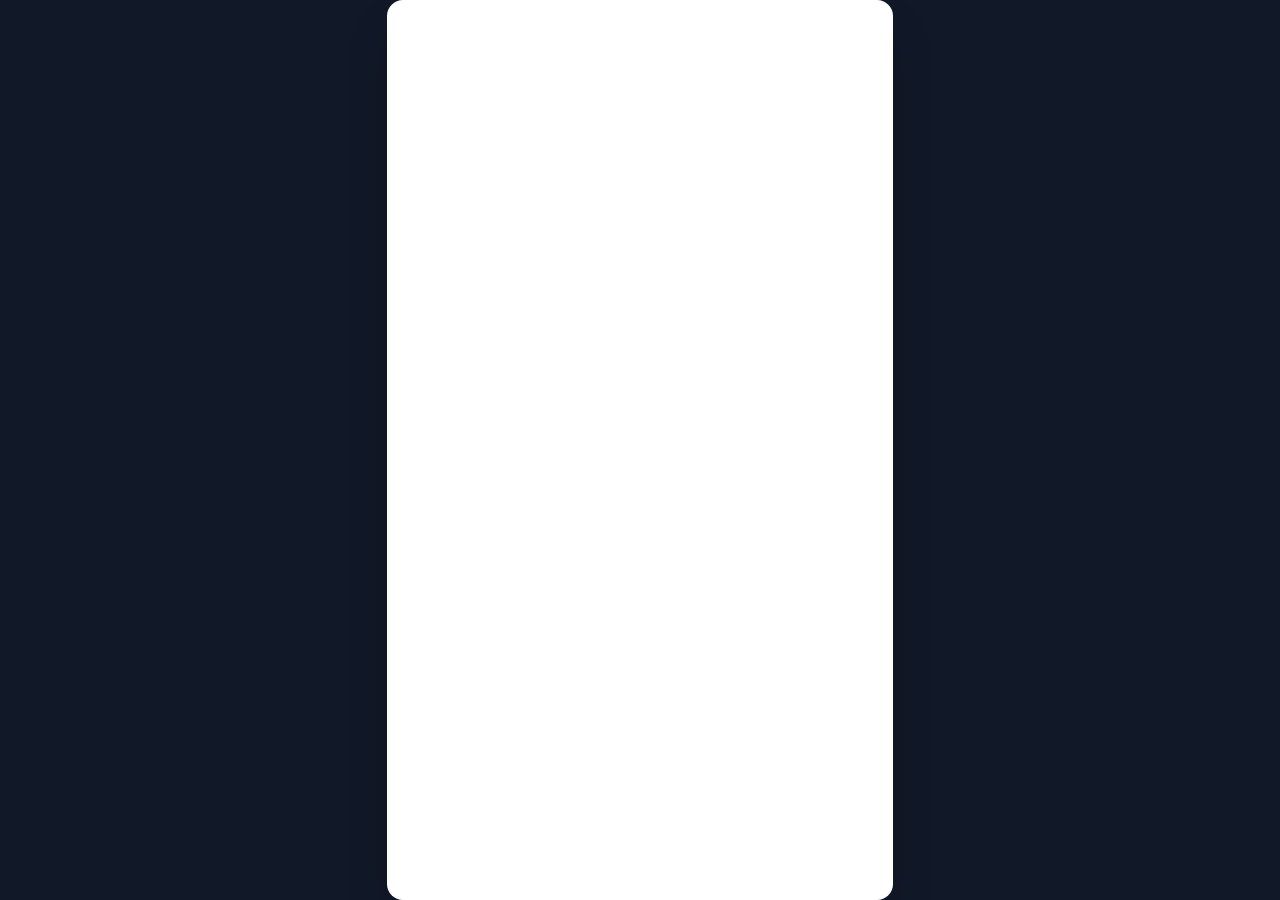
<file: templates/index.html>
<!DOCTYPE html>
<html lang="ru">
<head>
    <meta charset="UTF-8">
    <meta name="viewport" content="width=device-width, initial-scale=1.0">
    <title>Шаблон дисплея ЖК</title>
    <link rel="stylesheet" href="../styles/style.css">
</head>

<body>
    <div id="dislay-container">
        <div id="emergency-banner">
            <p id="emergency-text">ЧС</p>
        </div>

        <div id="main-content">
            <div id="widget-static">
                <h2></h2>
                <p id="static-rules"></p>
                <p id="static-contacts"></p>
            </div>

            <div id="widget-news">
                <h2></h2>
                <div class="news-content">
                    <p id="news-title"></p>
                    <p id="news-date"></p>
                    <p id="news-text"></p>
                </div>
            </div>

            <div id="widget-parking">
                <div class="conter-card-parking">

                </div>
                <div class="counter-card-pantry"></div>
            </div>
        </div>

    </div>
    <script src="../resources/app.js"></script>
</body>
</file>
<file: styles/style.css>
* {
    box-sizing: border-box;
    margin: 0;
    padding: 0;
    font-family: Arial, sans-serif;
}

body {
    background-color: #111827; 
    display: flex;
    align-items: center;
    justify-content: center;
    height: 100vh;
    width: 100vw;
    overflow: hidden;
}

#dislay-container {
    aspect-ratio: 9 / 16; 
    height: 100%;
    max-height: 100%;
    background-color: #ffffff;
    border-radius: 1rem; 
    overflow: hidden;
    box-shadow: 0 25px 50px -12px rgba(0, 0, 0, 0.25); 
    display: flex;
    flex-direction: column;
}

#emergency-banner {
    display: none;
    background-color: #FF0000;
    color: #ffffff;
    width: 100%;
    height: 5%;
    align-items: center;
    justify-content: center;
    padding: 0.5rem;
    z-index: 50;
}

#emergency-banner.active {
    display: flex;
}

#emergency-text {
    font-weight: bold;
}

#main-content {
    flex: 1;
    display: flex;
    flex-direction: column;
    padding: 1.5rem;
    gap: 1.5rem;
    overflow: hidden; 
}

#widget-static {

}

#widget-static h2 {

}

#static-rules {

}

#static-contacts {

}

#widget-news {

}

#widget-news h2 {

}

.news-content {
    
}

#news-title {

}

#news-date {

}

#news-text {

}

#widget-parking {

}

#conter-card-parking {

}

.counter-card-pantry {

}
</file>
